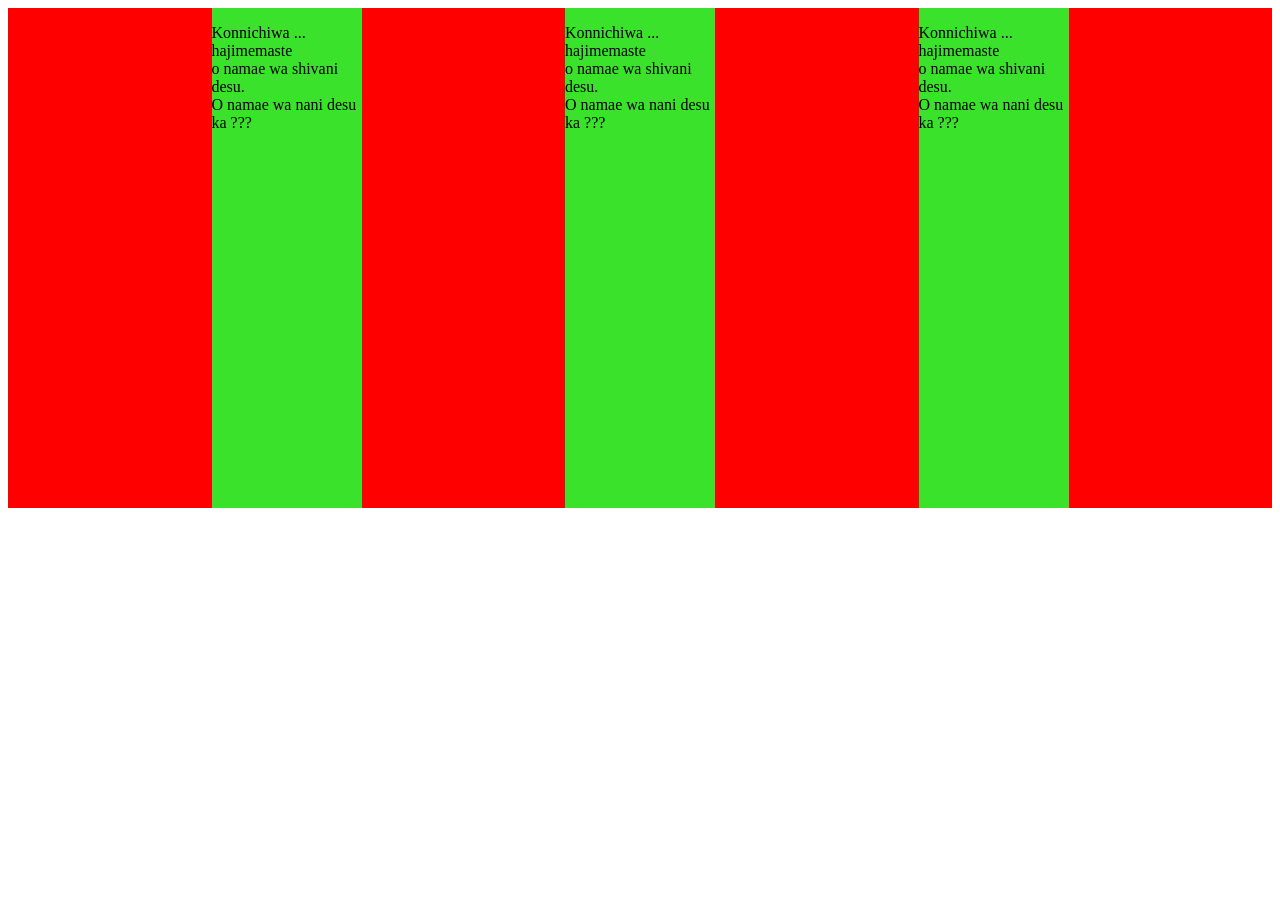
<file: abc.html>
<!DOCTYPE html>
<html>
    <head>
        <title>hi</title>
        <link rel="stylesheet" href="box.css">
    </head>
    <body>
        <div id="div">
            <div class="one">
        <p>Konnichiwa ...
            <br> hajimemaste 
            <br> o namae wa shivani desu.
            <br>O namae wa nani desu ka ???
        </p>
    </div>
    <div class="one"  id="two">
        <p>Konnichiwa ...
            <br> hajimemaste 
            <br> o namae wa shivani desu.
            <br>O namae wa nani desu ka ???
        </p>
    </div>
    <div class="one" id="three">
        <p>Konnichiwa ...
            <br> hajimemaste 
            <br> o namae wa shivani desu.
            <br>O namae wa nani desu ka ???
        </p>
    </div>
    </div>
    
    </body>
</html>
</file>
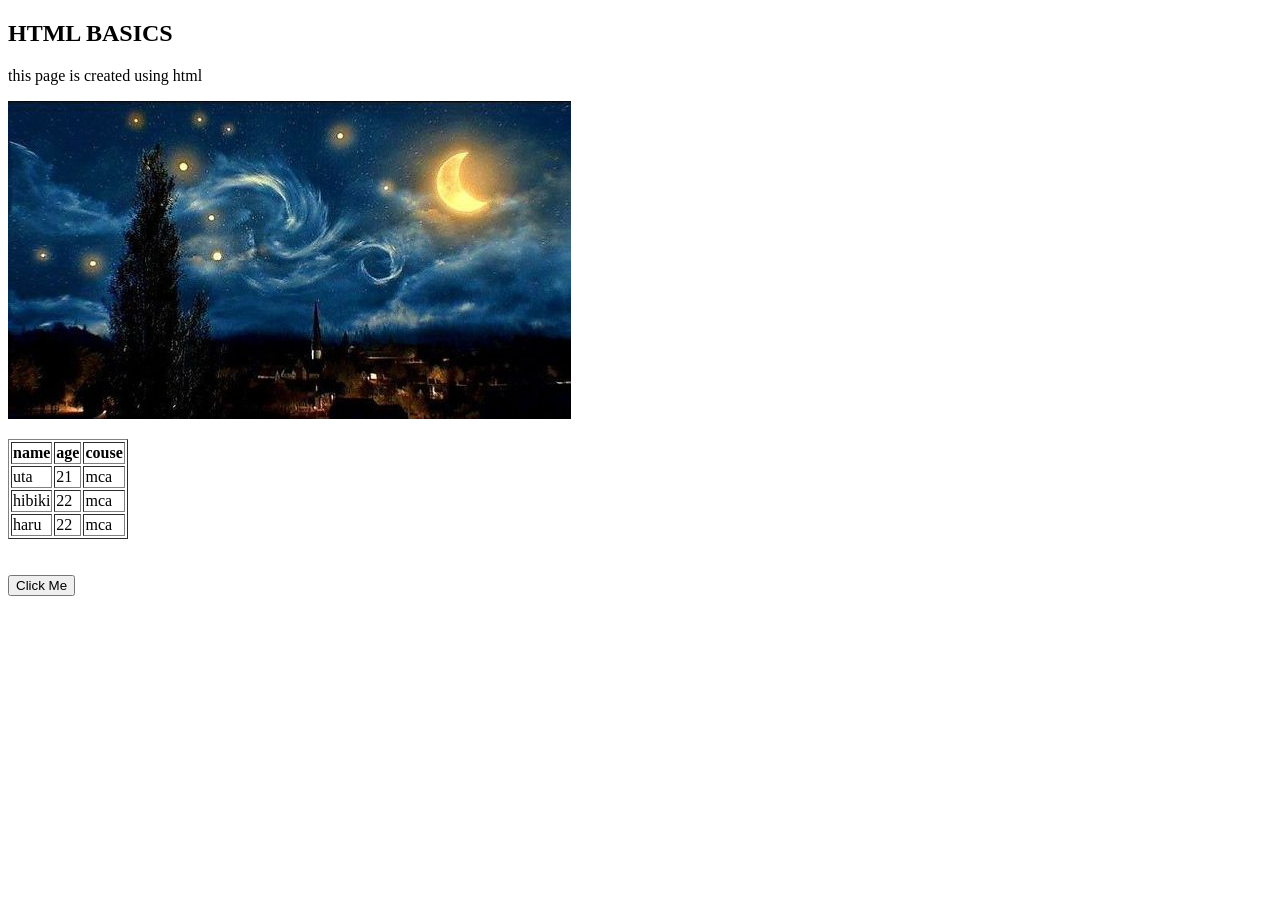
<file: basic.html>
<!DOCTYPE html>
<html>
    <head>
        <title>HTML BASICS</title>
        
    </head>
    <body>
        <section>
            <h1>HTML BASICS</h1>
            <p >this page is created using html</p>
            <img src="wp.jpg"/>
            <p>
                <table border="1">
                    <thead>
                        <tr>
                        <th>name</th>
                        <th>age</th>
                        <th>couse</th>
                        </tr>
                    </thead>
                    <tbody>
                        <tr>
                            <td>uta</td>
                            <td>21</td>
                            <td>mca</td>
                        </tr>
                        
                        <tr>
                            <td>hibiki</td>
                            <td>22</td>
                            <td>mca</td>
                        </tr>

                        <tr>
                            <td>haru</td>
                            <td>22</td>
                            <td>mca</td>
                        </tr>
                    </tbody>
                    </border>
                </table>
                <br>
                <br>
            <a href="abc.html" target="_blank">
                <button>Click Me</button>
            </a>
            </p>
        </section>
    </body>
</html>
</file>
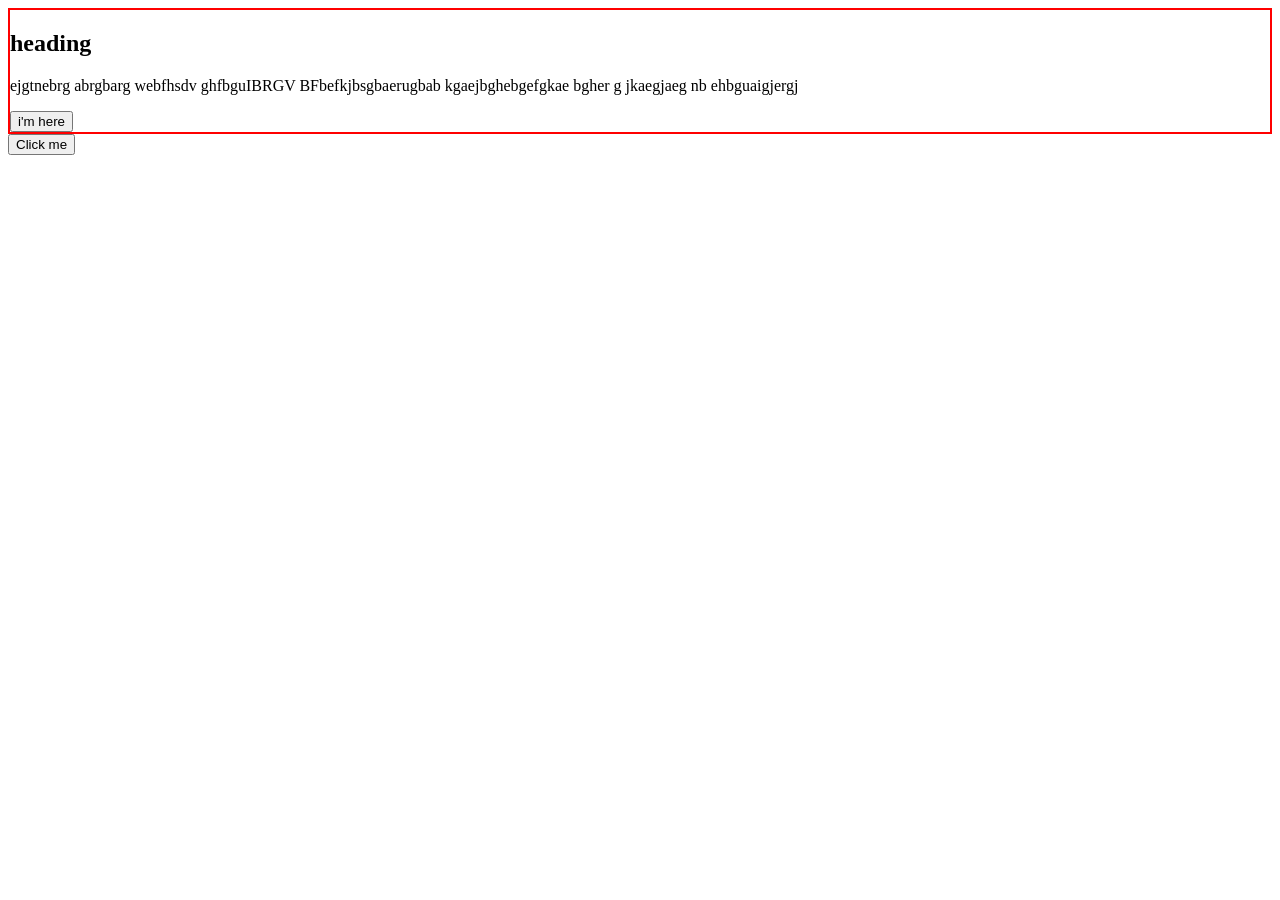
<file: div.html>
<!DOCTYPE html>
<html>
    <head>
        <title>hiiii</title>

    </head>

    <body>
        <div id="div" style="border: 2px solid red">

            <h2>heading</h2>
        <!-- <h2 id="test" class ="one abc zyx">heading</h2>
        
        <a id="link">Click me</a> -->
        <p class="one">ejgtnebrg abrgbarg webfhsdv ghfbguIBRGV BFbefkjbsgbaerugbab  kgaejbghebgefgkae bgher g jkaegjaeg nb ehbguaigjergj</p>
        <button id="button">i'm here </button>
    </div>
        <button id="btn">Click me</button>
        <script src="app.js"></script>
    
    </body>
</html>
</file>
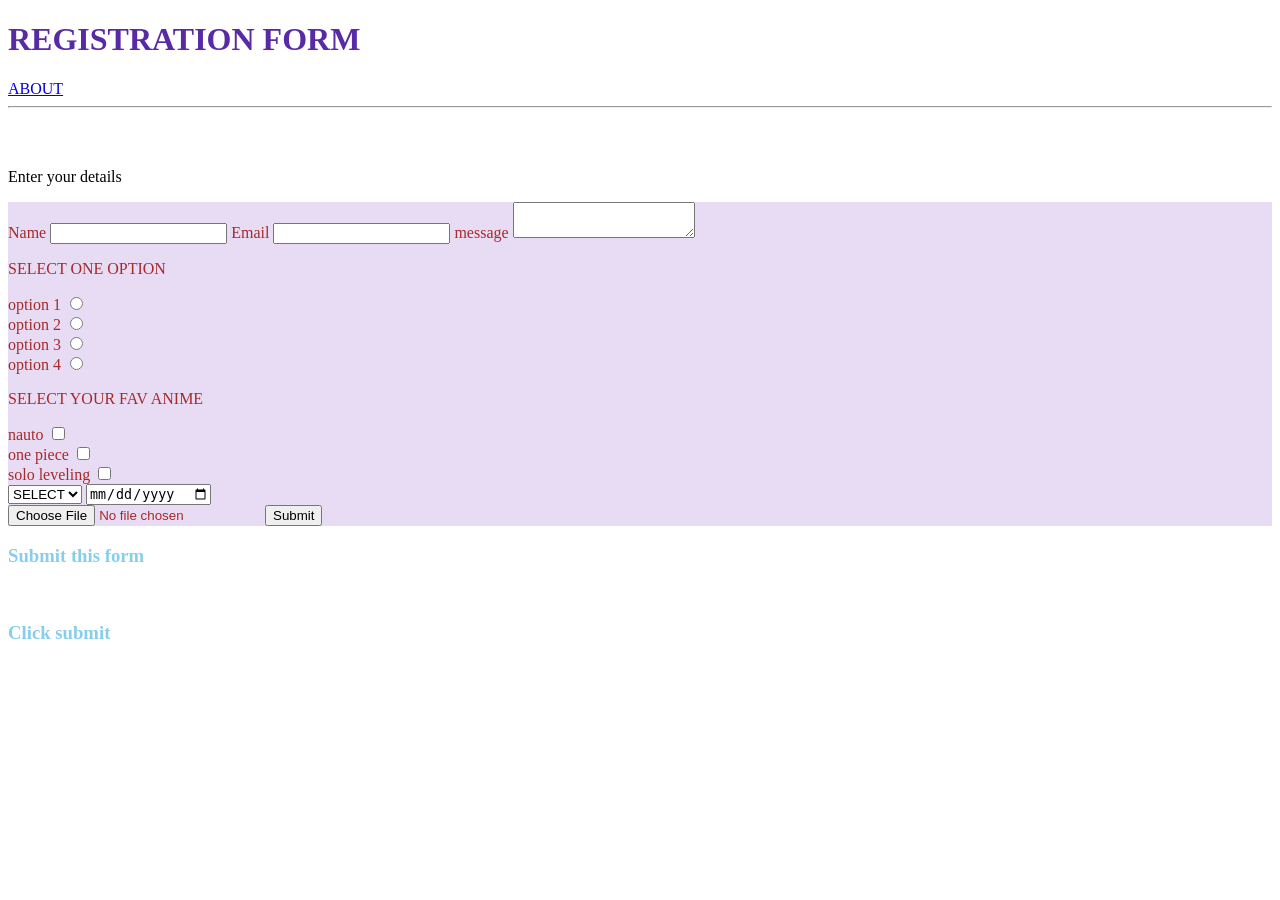
<file: form.html>
<!DOCTYPE html>
<html>
    <head>
        <title>this is HTML FORM</title>
        <!--for external css we have to link the page-->
        <link rel="stylesheet" href="style.css">
        <!--this is internal styling using element selectors
        <Style>
            p{
                color:rgb(30, 210, 96);
                
            }
            -->
            
        </Style>
    </head>
    <body>
        <h1 id="heading">REGISTRATION FORM</h1>
        <a href="abc.html" id="a">ABOUT</a><hr>
        <br><br>
        <p>Enter your details</p>
        <!-- this is incline styling and the the closest the element will get selected-->
        <form style="background-color:rgb(232, 220, 245);color:brown">
            <label for="name">Name</label>
            <input type="text" id="name" name="name">
            <label for="email">Email</label>
            <input type="email" id="email" name="email">
            <label for="message">message</label>
            <textarea id="message" name="message" cols="20"></textarea><br>
            <p>SELECT ONE OPTION</p>
            <label for="op">option 1</label>
            <input type="radio" name="option" id="op" value="A"><br>
            <label for="op2">option 2</label>
            <input type="radio" name="option" id="op2" value="B"><br>
            <label for="op3">option 3</label>
            <input type="radio" name="option" id="op3" value="C"><br>
            <label for="op4">option 4</label>
            <input type="radio" name="option" id="op4" value="D"><br>
            <p>SELECT YOUR FAV ANIME</p>
            <label for="checkbox1">nauto</label>
            <input type="checkbox" name="naruto" id="checkbox" value="naruto"><br>
            <label for="checkbox1">one piece</label>
            <input type="checkbox" name="one piece" id="checkbox1" value="one piece"><br>
            <label for="checkbox2">solo leveling</label>
            <input type="checkbox" name="solo leveling" id="checkbox2" value="solo leveling"><br>

            <select name="" id="">
                <option value="select">SELECT</option>
                <option value="one">ONE</option>
                <option value="two">TWO</option>
                <option value="three">THREE</option>
                <option value="four">FOUR</option>
            </select>
            <input type="date"><br>
            <input type="file" name="img">


            

            <button type="submit">Submit</button>
        </form>

        <div>
        <h3 class="abc">Submit this form</h3><br>
        <h3 class="abc">Click submit</h3>
    </div>
    </body>
</html>
</file>
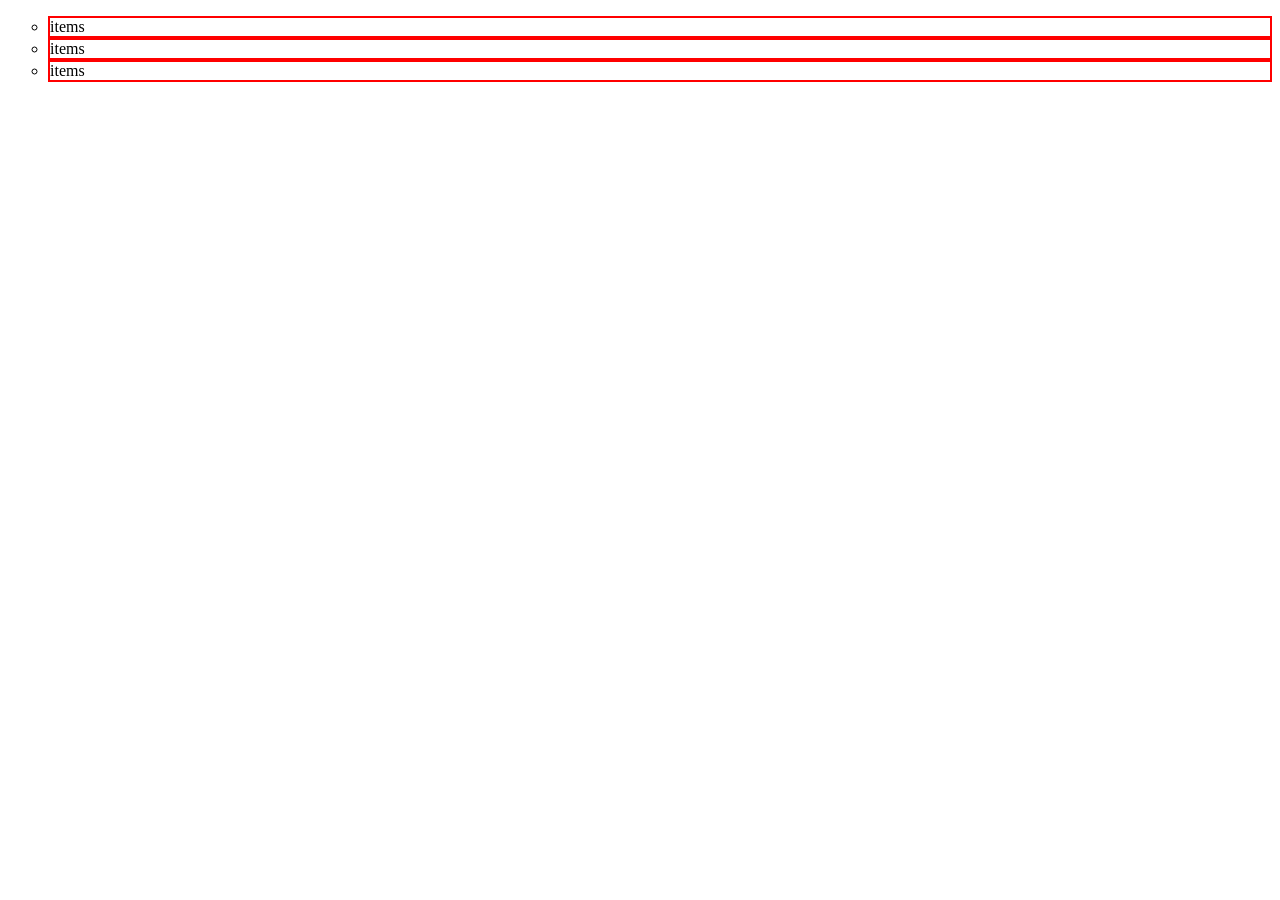
<file: list.html>
<!DOCTYPE html>
<html>
    <head>
        <link rel="stylesheet" href="list.css">
    </head>
    <body>
        <ul id="ul">
            <li>items</li>
            <li>items</li>
            <li>items</li>
        </ul>
    </body>
</html>
</file>
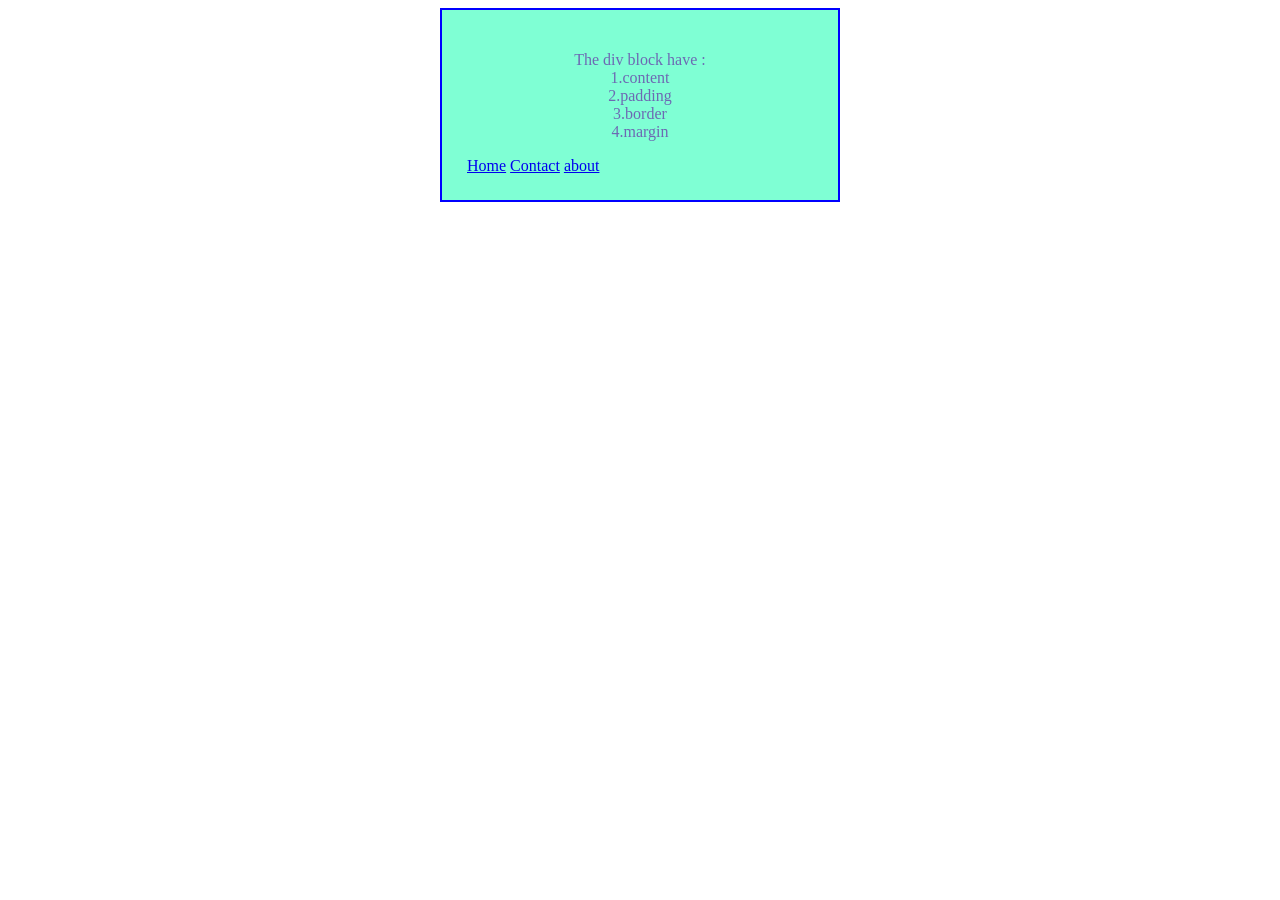
<file: profile_page.html>
<!DOCTYPE html>
<html>
    <head>
        <title>Profile Page</title>
        <link rel="stylesheet" href="stylee.css">
    </head>
 
    <body>
        <!--<a href="#" id="a">click</a>-->
        <div id="div" style="background-color: aquamarine; color:rgba(101, 42, 165, 0.701)">
            <p id="p"><center>The div block have : <br> 
                1.content<br>
                2.padding<br>
                3.border<br>
                4.margin
            </center></p>
            <a href="form.html">Home</a>
            <a href="abc.html">Contact</a>
            <a href="list.html">about</a>
        </div>
    </body>
</html>
</file>
<file: box.css>
.one{
    background-color: rgb(58, 226, 43);
    width:150px;
    /*flex-grow: 1;*/
}
#div{
    display: flex;
    flex-wrap: wrap;
    height:500px;
    flex-direction: row;
    background-color: red;
    justify-content: space-evenly;/*space around,center,space between,flex start,end,left,right*/
    /*flex basis is used to give items its width*/

}

#two{
    /*flex-grow: 2;*/
}

#three{
    /*flex-grow: 3;*/
}
</file>
<file: style.css>
#heading{
    color:rgb(89, 42, 165);
}
.abc{
    color:skyblue;
}
</file>
<file: list.css>
#ul{
    list-style-type: circle;
}
#ul li{
    border:2px solid red;
}
</file>
<file: stylee.css>
/*#div{
    font-size: 100px;
}
#p{
    font-size: 2em;
}
#a:visited{
    color: red;
}
#a:link{
    color: rgb(0, 255, 51);
}
#a:active{
    color: rgb(255, 0, 128);
}
#a:hover{
    color: rgb(183, 255, 0);
}
#p:hover{
    background-color: aqua;
}*/

#div{
    
    padding:25px;
    border:2px solid blue;
    margin: 0 auto; /* to make element at the center */
    width: 400px;
    box-sizing: border-box; /* to include border inside content */
}
</file>
